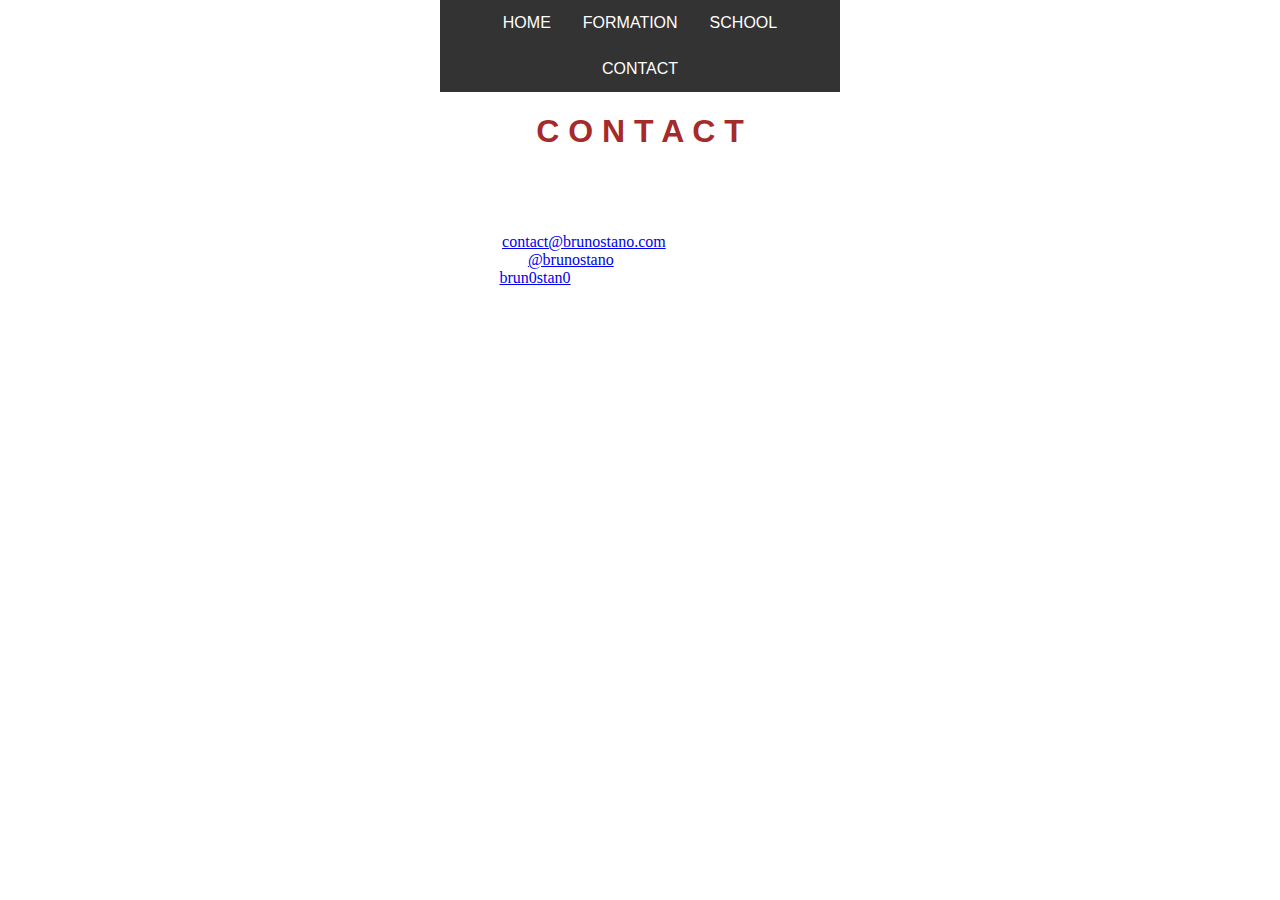
<file: contact.html>
<!DOCTYPE html>
<html lang="en">
<head>
  <meta charset="UTF-8">
  <meta http-equiv="X-UA-Compatible" content="IE=edge">
  <meta name="viewport" content="width=device-width, initial-scale=1.0">
  <title>Virtual Curriculum</title>
  <link href="style.css" rel="stylesheet">
</head>
<body>
  <ul class="navbar">
    <li><a href="./index.html">HOME</a></li>
    <li><a href="./formation.html">FORMATION</a></li>
    <li><a href="./school.html">SCHOOL</a></li>
    <li><a href="./contact.html">CONTACT</a></li>
  </ul>
  <h1 class="titolo">C O N T A C T</h1>
<br>
<table class="lettera">
    <tr>
       <th> <br>
      </th>
    </tr>
    <tr>
      <td>CELLULARE: +39 3898996461
        <br>EMAIL: <a href = "mailto: contact@brunostano.com">contact@brunostano.com</a>
        <br>LINKEDIN: <a href="https://www.linkedin.com/in/brunostano">@brunostano</a>
        <br>GitHub: <a href="https://www.github.com/brun0stan0">brun0stan0</a></td>
    </tr>
 </table>
</file>
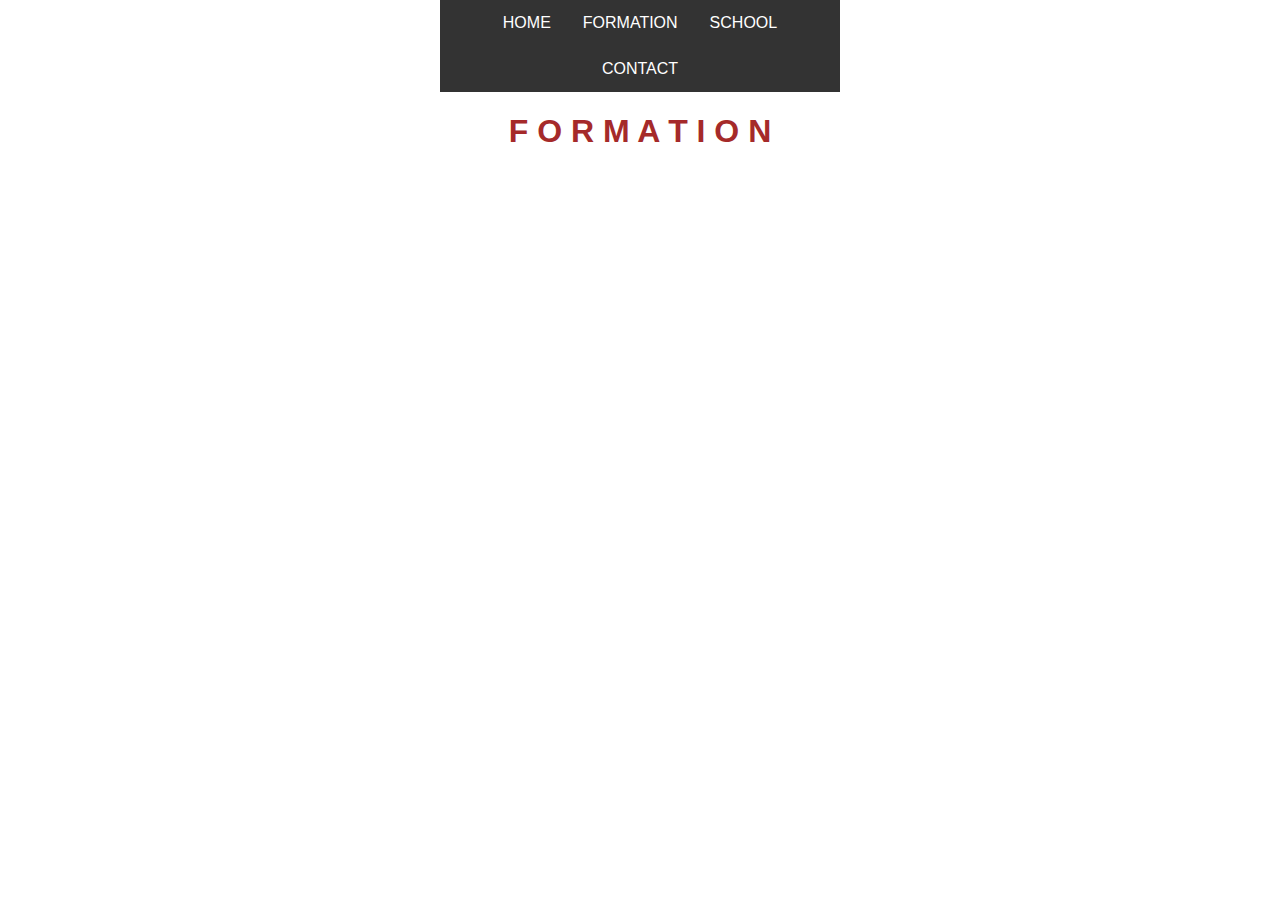
<file: formation.html>
<!DOCTYPE html>
<html lang="en">
<head>
  <meta charset="UTF-8">
  <meta http-equiv="X-UA-Compatible" content="IE=edge">
  <meta name="viewport" content="width=device-width, initial-scale=1.0">
  <title>Virtual Curriculum</title>
  <link href="style.css" rel="stylesheet">
</head>
<body>
  <ul class="navbar">
    <li><a href="./index.html">HOME</a></li>
    <li><a href="./formation.html">FORMATION</a></li>
    <li><a href="./school.html">SCHOOL</a></li>
    <li><a href="./contact.html">CONTACT</a></li>
  </ul>
  <h1 class="titolo">F O R M A T I O N</h1>


<table class="lettera">
  <tr>
     <th> <p text-align="center">A N A L I S T A &nbsp;&nbsp;&nbsp;E T L</p>
    </th>
  </tr>
  <tr>
    <td>BC SOFT - 2022 - in corso - 160 ORE
      <br>Programmazione in ORACLE - Linguaggi SQL - PL/SQL .
      Ottimizzazione dei flussi dei dati interni al Data Warehouse, secondo gli obiettivi di #business.
  </tr>
</table>

<br><br>
<table class="lettera">
  <tr>
     <th> <p text-align="center">IL MEGA CORSO COMPLETO DI PROGRAMMAZIONE</p>
    </th>
  </tr>
  <tr>
    <td>UDEMY - 2022 - in corso - 60 ORE
      <br>HTML, CSS, Javascript, Java, Node, MySQL, Linux, Wordpress, ecc!
  </tr>
</table>

<br><br>
<table class="lettera">
  <tr>
     <th> <p text-align="center">I LINGUAGGI C / C++</p>
    </th>
  </tr>
  <tr>
    <td>UDEMY - 2022 - Completato
      <br>Docente: Alessandro Bemborad
  </tr>
</table>

<br><br>
<table class="lettera">
  <tr>
     <th> <p text-align="center">I SEGRETI DELLA PROGRAMMAZIONE JAVA</p>
    </th>
  </tr>
  <tr>
    <td>UDEMY - 2022 - Completato
      <br>Docente: Roberto Covello
  </tr>
</table>

<br><br>
<table class="lettera">
  <tr>
     <th> <p text-align="center">SQL CON ORACLE, SQL SERVER E MYSQL</p>
    </th>
  </tr>
  <tr>
    <td>UDEMY - 2022 - in corso
      <br>Creare query, progettare database relazionali ed eseguire Data Analisys con Tableau e Python
  </tr>
</table>
</file>
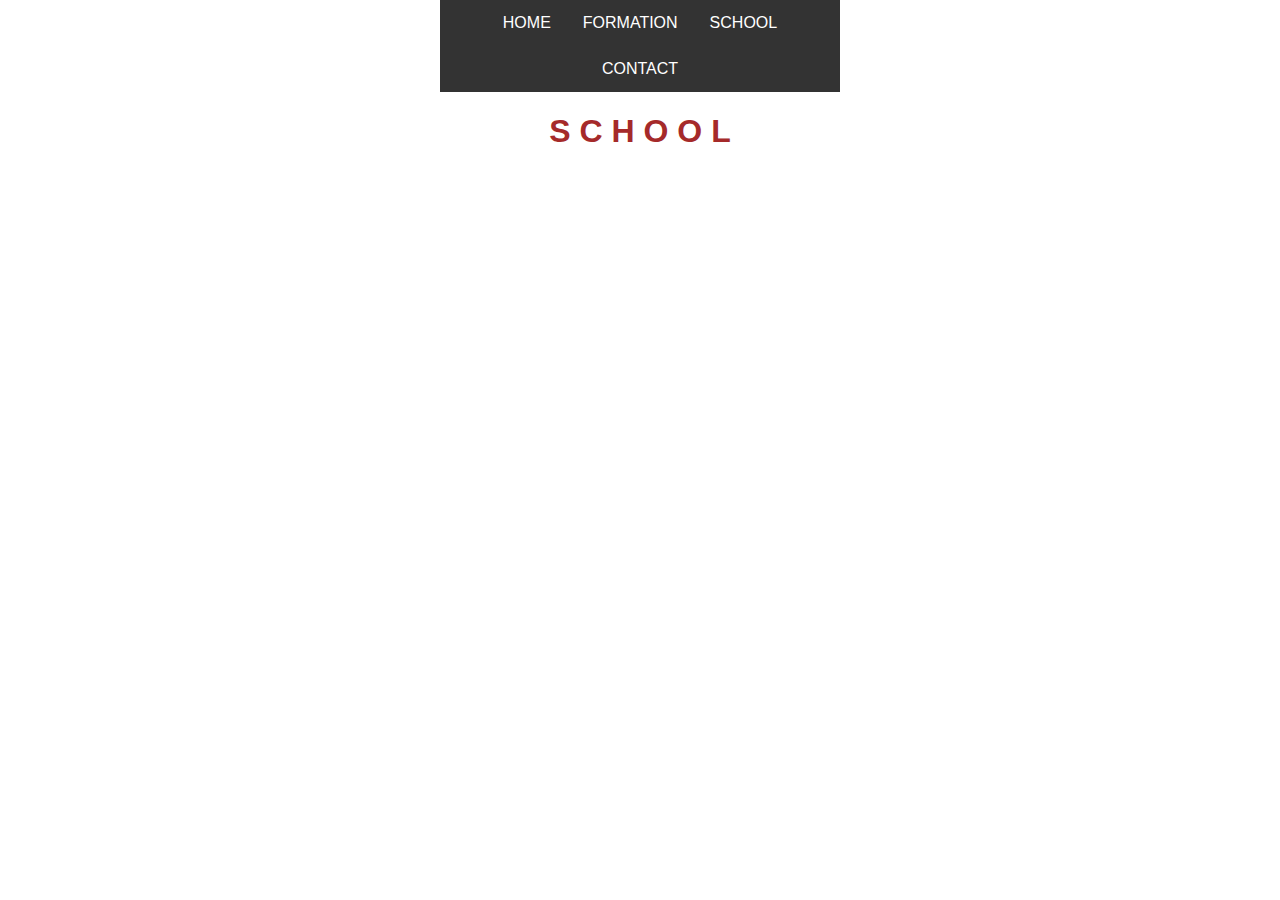
<file: school.html>
<!DOCTYPE html>
<html lang="en">
<head>
  <meta charset="UTF-8">
  <meta http-equiv="X-UA-Compatible" content="IE=edge">
  <meta name="viewport" content="width=device-width, initial-scale=1.0">
  <title>Virtual Curriculum</title>
  <link href="style.css" rel="stylesheet">
</head>
<body>
  <ul class="navbar">
    <li><a href="./index.html">HOME</a></li>
    <li><a href="./formation.html">FORMATION</a></li>
    <li><a href="./school.html">SCHOOL</a></li>
    <li><a href="./contact.html">CONTACT</a></li>
  </ul>
  <h1 class="titolo">S C H O O L</h1>
<br>

<table class="lettera">
    <tr>
       <th> <p text-align="center">ITN NAUTICO</p>
      </th>
    </tr>
    <tr>
      <td>Diplomato con 73/100
        <br>Condunzione Mezzi Navali
    </tr>
  </table>
</file>
<file: style.css>
.titolo {
    color:brown;
    text-align: center;
    font-family: Impact, Haettenschweiler, 'Arial Narrow Bold', sans-serif;
}

  
body {
    background: url(https://wallpapercave.com/wp/T6yypye.jpg);
    color: white;
    margin-top:0px;
    margin-left:auto;
    margin-right:auto;
}

.lettera {
  text-align: justify;
  margin-left:auto;
  margin-right:auto;
  width:400px;
  font-family: Cambria, Cochin, Georgia, Times, 'Times New Roman', serif;
}

.cropped {
  width: 390px;
  margin-left: auto;
  margin-right: auto;
  overflow: hidden;
  border-radius: 47%;
  opacity: 100%;

}

.cropped img {
  margin-top: -100px;
  margin-bottom: -200px;
  margin-left: -10px;
  margin-right: 0px;
  
}

.navbar {
    font-family: Impact, Haettenschweiler, 'Arial Narrow Bold', sans-serif;
    display: flex;
    list-style-type: none;
    justify-content: center;
    flex-wrap: wrap;
    padding:0;
    margin:0;
    width: 400px;
    overflow: hidden;
    position: center;
    margin-right:auto;
    margin-left:auto;
    background-color: #333;
  }


  .navbar li {
    float: left;

  }
  
  .navbar li a {    
    float:left;
    display: block;
    color: white;
    text-align: center;
    padding: 14px 16px;
    text-decoration: none;
  }
  
  .navbar li a:hover {
    background-color: #111;
  }

  .copyright {
    font-family: monospace;
    text-align: center;
    margin-right: auto;
    margin-left: auto;
  }
</file>
